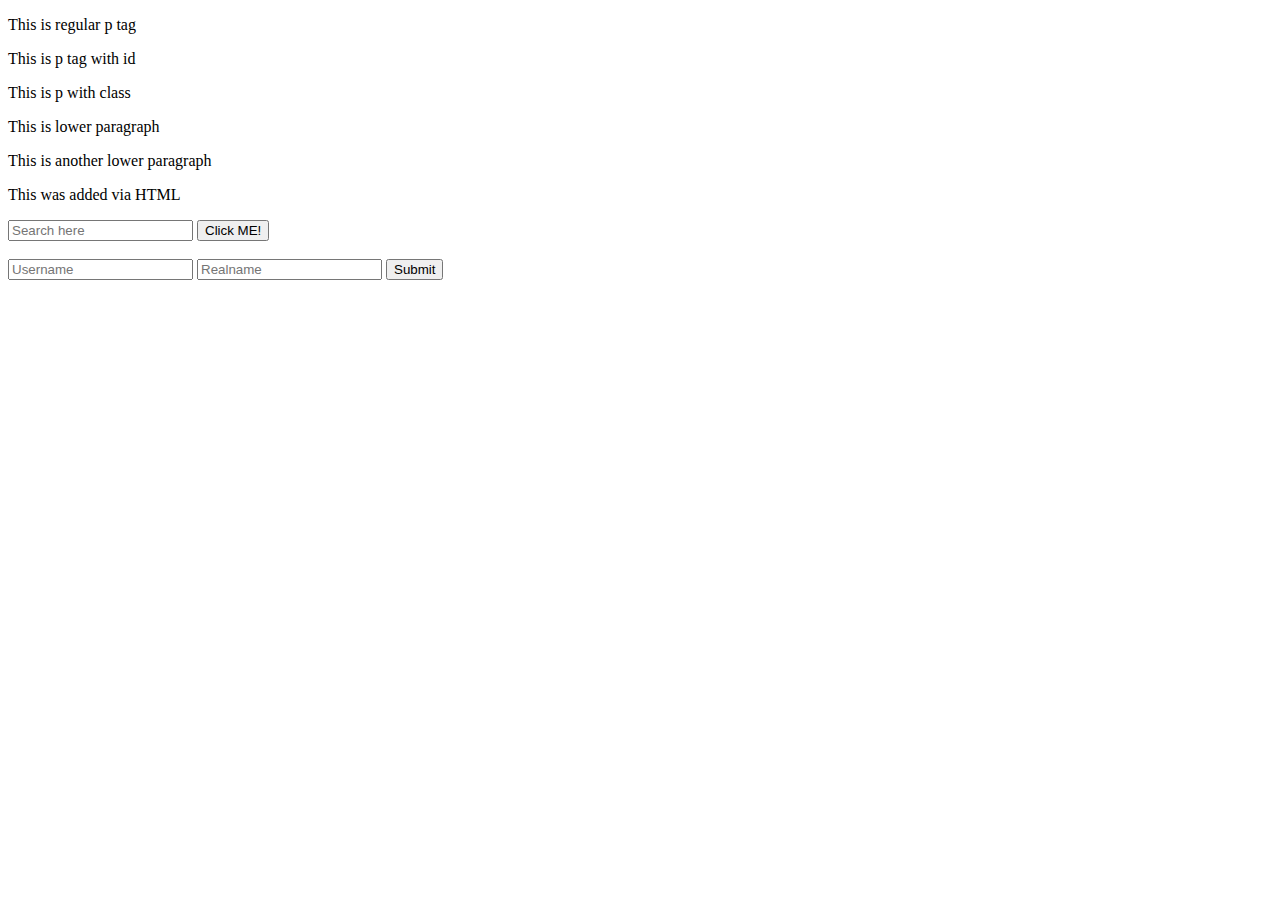
<file: 01WebBasics/index.html>
<!DOCTYPE html>
<html lang="en">
<head>
    <meta charset="UTF-8">
    <meta http-equiv="X-UA-Compatible" content="IE=edge">
    <meta name="viewport" content="width=device-width, initial-scale=1.0">
    <title>GKCSD</title>
</head>
<body>
    <p>This is regular p tag</p>

    <p id="idone">This is p tag with id</p>

    <p class="classone">This is p with class</p>

    <p>This is lower paragraph</p>

    <p>This is another lower paragraph</p>

    <p>This was added via HTML</p>

    <input type="text" name="" id="myform" placeholder="Search here">
    <button onclick="myValidation()">Click ME!</button><br><br>

    <form class="myform">
        <input type="text" name="username" placeholder="Username">
        <input type="text" name="realname" placeholder="Realname">
        <button type="submit">Submit</button>
    </form>

    <script src="jsonhandle.js"></script>
</body>
</html>
</file>
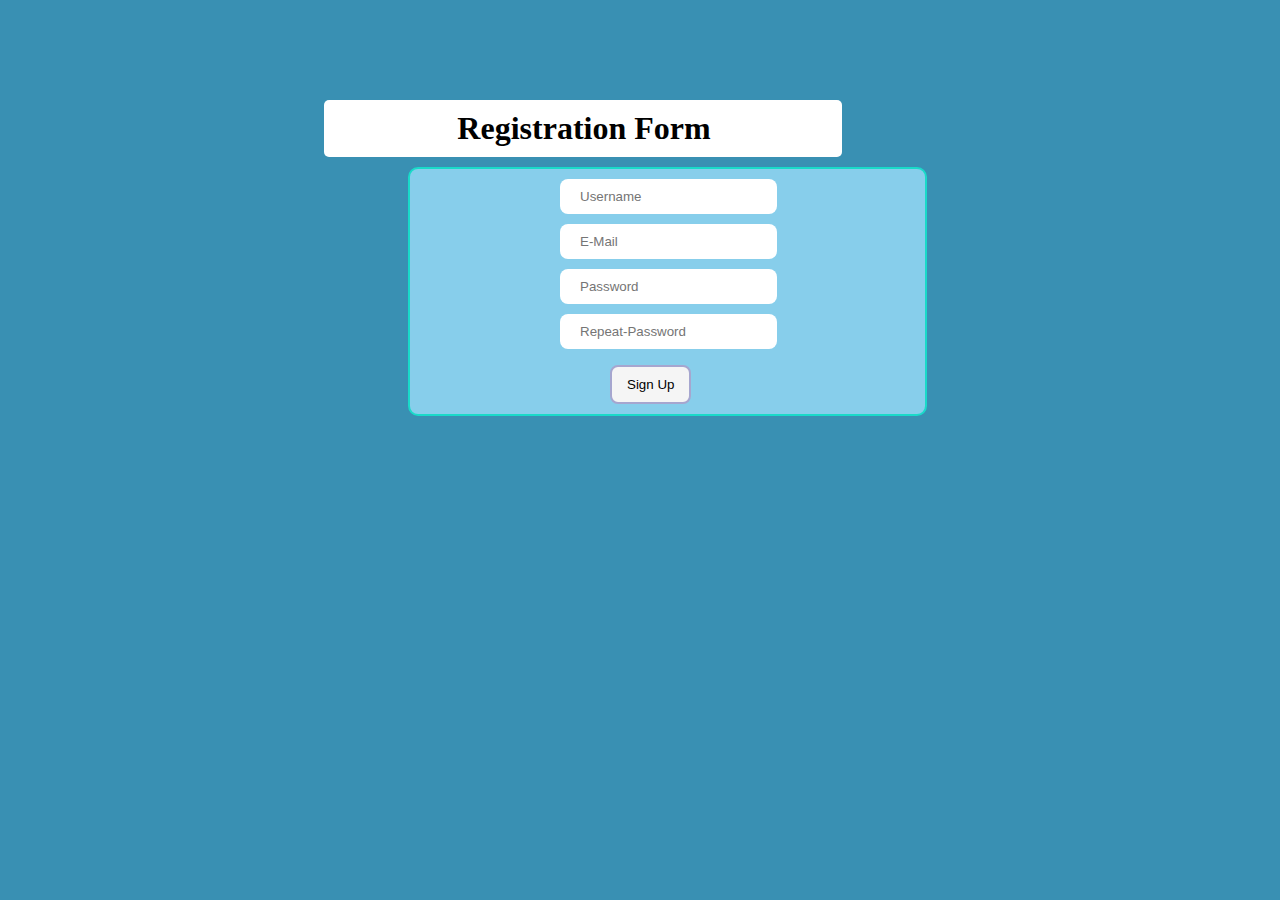
<file: Assignments/index.html>
<!DOCTYPE html>
<html lang="en">
<head>
    <meta charset="UTF-8">
    <meta http-equiv="X-UA-Compatible" content="IE=edge">
    <meta name="viewport" content="width=device-width, initial-scale=1.0">
    <title>Assignment</title>
    <style>
        body {
            background-color: rgb(57, 144, 179);
        }
        h2 {
            font-size: 2rem;
            background-color: #fff;
            width: 500px;
            border-radius: 5px;
            padding: 10px;
            padding-right: 8px;
            text-align: center;
            margin: 0 auto;
            margin-right: 430px;
            margin-top: 100px;
        }
        .myform {
            width: 515px;
            margin: 0 atuo;
            margin-top: 10px;
            border: solid 2px rgb(25, 218, 201);
            margin-left: 400px;
            border-radius: 10px;
            background-color: skyblue;
            
        }
        p {
            margin-left: 160px;
            color: rgb(180, 27, 211);
            font-style: normal;
        }
        input {
            display: block;
            margin: 10px 0px 10px 150px;
            padding: 10px 20px;
            border: none;
            border-radius: 8px;
        }
        button {
            padding: 10px 15px;
            background-color: whitesmoke;
            color: black;
            border: solid 2px rgb(166, 166, 207);
            border-radius: 8px;
            margin-left: 200px;
            margin-bottom: 10px;
        }
        button:hover {
            background-color: rgb(54, 54, 148);
            color: white;
        }
    </style>
</head>
<body>
    <h2>Registration Form</h2>
    <form class="myform">
        <input type="text" name="username" placeholder="Username">
        <input type="email" name="email" placeholder="E-Mail">
        <input type="password" id="pass1" name="password" placeholder="Password">
        <input type="password" id="pass2" name="repeatpassword" placeholder="Repeat-Password">
        <p id = "paraone"></p>
        <p id = "paratwo"></p>
        <button type="submit">Sign Up</button>
    </form>
    <script src="FormValidation.js"></script>
</body>
</html>
</file>
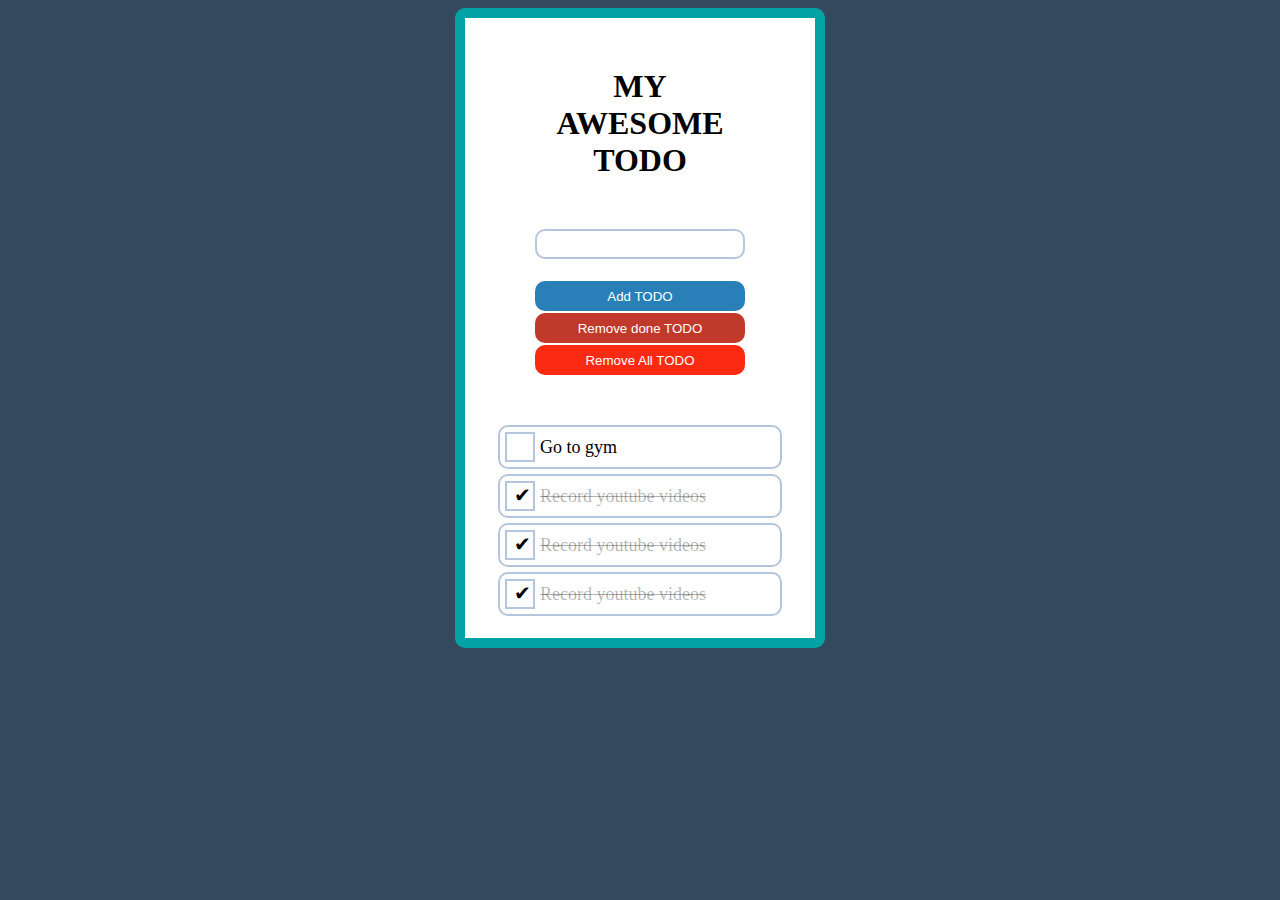
<file: Project01/index.html>
<!DOCTYPE html>
<html lang="en">
<head>
    <meta charset="UTF-8">
    <meta http-equiv="X-UA-Compatible" content="IE=edge">
    <meta name="viewport" content="width=device-width, initial-scale=1.0">
    <title>Simple Todo Application</title>
    <link rel="stylesheet" href="style.css">
</head>
<body>
    <div id="container">
        <div class="controls">
            <h1>My Awesome TODO</h1>
            <input type="text" id="input"><br>
            <button type="button" id="add">Add TODO</button>
            <button type="button" id="remove">Remove done TODO</button>
            <button type="button" id="removeall">Remove All TODO</button>
        </div>
        <ul id="list">
            <li class="mycheck"><input type="checkbox" id="check"><label>Go to gym</label></li>
            <li class="mycheck">
                <input type="checkbox" id="check" checked>
                <label>Record youtube videos</label>
            </li>
            <li class="mycheck">
                <input type="checkbox" id="check" checked>
                <label>Record youtube videos</label>
            </li>
            <li class="mycheck">
                <input type="checkbox" id="check" checked>
                <label>Record youtube videos</label>
            </li>
        </ul>
    </div>

    <!-- Javscript file -->
    <script src="todo.js"></script>
</body>
</html>
</file>
<file: Project01/style.css>
body {
    background-color: #34495e;
}

#container {
    width: 350px;
    height: auto;
    margin: 0 auto;
    text-align: center;
    background: white;
    height: 620px;
    overflow-y: auto;
    color: black;
    border: 10px solid #01a3a4;
    border-radius: 10px;
}

#container h1 {
    margin-top: 50px;
    margin-bottom: 50px;
    text-transform: uppercase;
}

#container ul {
    margin-top: 50px;
    padding-left: 0;
}

#container ul li {
    list-style: none;
    border: 2px solid #b5c5dd;
    width: 80%;
    opacity: 0;
    transition: opacity 0.5s ease-in-out;
    height: 40px;
    margin: 5px auto;
    text-align: left;
}

#container ul li label {
    margin: 0 auto;
    vertical-align: middle;
    height: 100%;
    line-height: 40px;
    font-size: 18px;
}

#container ul li #check {
    float: left;
    width: 30px;
    height: 30px;
    margin: 5px;
    -webkit-appearance: none;
    border: 2px solid #b5c5dd;
    position: relative;
    outline: 0;
}

#container ul li #check:checked::after {
    content: '\2714';
    font-size: 20px;
    position: absolute;
    top: 0px;
    left: 7px;
    color: black;
}

#container ul li input[type="checkbox"]:checked + label {
    text-decoration: line-through;
    color: rgba(0, 0, 0, .3);
}

#container .controls {
    width: 60%;
    margin: auto;
}

#container .controls #input {
    width: 100%;
    height: 30px;
  font-size: 20px;
  padding-left: 5px;
  box-sizing: border-box;
  margin-bottom: 20px;
  border: 2px solid #b5c5dd;
  border-radius: 10px;
}
#container .controls #input:focus {
  outline: 0;
}
#container .controls button {
  width: 100%;
  background: white;
  border: none;
  height: 30px;
  margin-top: 2px;
  cursor: pointer;
  color: white;

}
#container .controls button:focus {
  outline: 0;
}
#container .controls button:hover {
  transform: scale(1.05);
}
#container .controls #add {
  background-color: #2980b9;
  border-radius: 10px;
}
#container .controls #remove {
  background-color: #c0392b;
  border-radius: 10px;
}
#container .controls #removeall {
    background-color: #fc2a12;
    border-radius: 10px;
  }
#container .mycheck {
  opacity: 1;
  border-radius: 10px;
}
.visual {
  opacity: 1 !important;
  border-radius: 10px;
}
</file>
